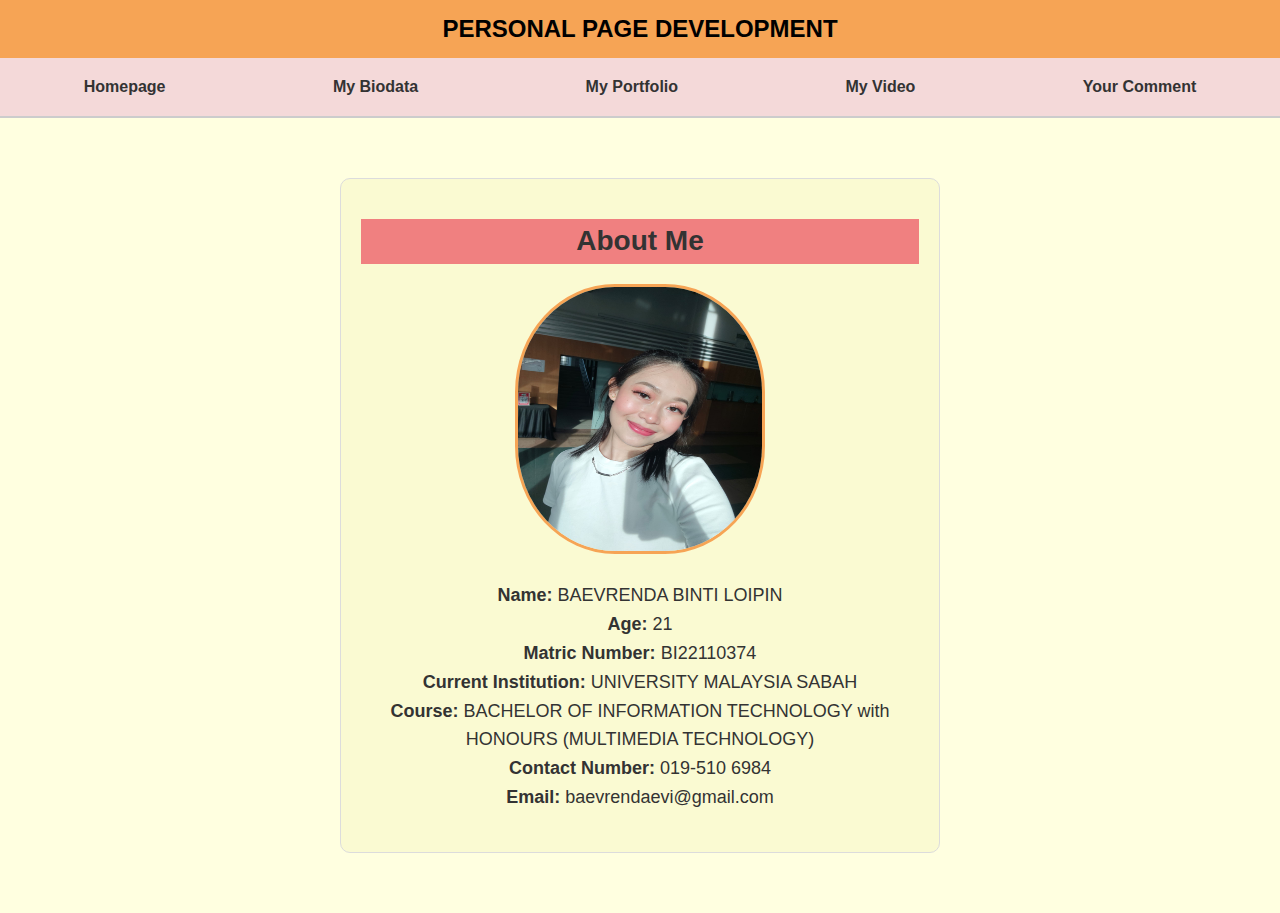
<file: biodata.html>
<!DOCTYPE html>
<html lang="en">
<head>
    <meta charset="UTF-8">
    <meta name="viewport" content="width=device-width, initial-scale=1.0">
    <title>Personal Page Development</title>
    <style>
        /* General Reset */
        * {
            margin: 0;
            padding: 0;
            box-sizing: border-box;
        }

        body {
            font-family: "Times New Roman", sans-serif;
            line-height: 1.6;
        }

        /* Header Section */
        header {
            background-color: #f6a455;
            padding: 10px 20px;
            text-align: center;
        }

        header h1 {
            color: #000;
            font-size: 24px;
            font-weight: bold;
        }

        /* Main Section */
        main {
            text-align: center;
            padding: 40px 20px;
        }

        main h2 {
            font-size: 32px;
            margin-bottom: 20px;
        }

        main p {
            font-size: 18px;
            color: #555;
        }
		
		/* About Me Section */
        .about-section {
            background-color: #fffbea;
            padding: 40px 20px;
            text-align: center;
            margin: 20px auto;
            border: 1px solid #dcdcdc;
            border-radius: 10px;
            max-width: 600px;
        }

        .about-section h2 {
            font-size: 28px;
            margin-bottom: 20px;
        }

        .about-section h2 {
            font-size: 28px;
            margin-bottom: 20px;
        }

        .about-section img {
            width: 250px;
            height: 270px;
            border-radius: 40%;
            border: 3px solid #f6a455;
            margin-bottom: 20px;
        }

        .about-section p {
            font-size: 18px;
            color: #333;
        }

        .about-section .name {
            font-weight: bold;
            font-size: 20px;
            margin-top: 10px;
        }
    </style>
</head>
	
<body>
    <header>
        <h1>PERSONAL PAGE DEVELOPMENT</h1>
    </header>

    <div class="navbar">
	<link rel="stylesheet" href="css/styles.css">
        <a href="index.html">Homepage</a>
        <a href="biodata.html">My Biodata</a>
        <a href="portfolio.html">My Portfolio</a>
        <a href="video.html">My Video</a>
        <a href="comment.html">Your Comment</a>
    </div>

    <main style="background-color: lightyellow" >
        <section class="about-section" style="background-color: lightgoldenrodyellow">
            <h2 style="background-color: lightcoral">About Me</h2>
            <img src="image and video/pic2.jpg" alt="Profile Picture">
            <p><strong>Name: </strong>BAEVRENDA BINTI LOIPIN</p>
            <p><strong>Age: </strong>21</p>
            <p><strong>Matric Number: </strong>BI22110374</p>
            <p><strong>Current Institution: </strong>UNIVERSITY MALAYSIA SABAH</p>
            <p><strong>Course: </strong>BACHELOR OF INFORMATION TECHNOLOGY with HONOURS (MULTIMEDIA TECHNOLOGY)</p>
            <p><strong>Contact Number: </strong>019-510 6984</p>
            <p><strong>Email: </strong>baevrendaevi@gmail.com</p>
        </section>
    </main>
</body>
</html>
</file>
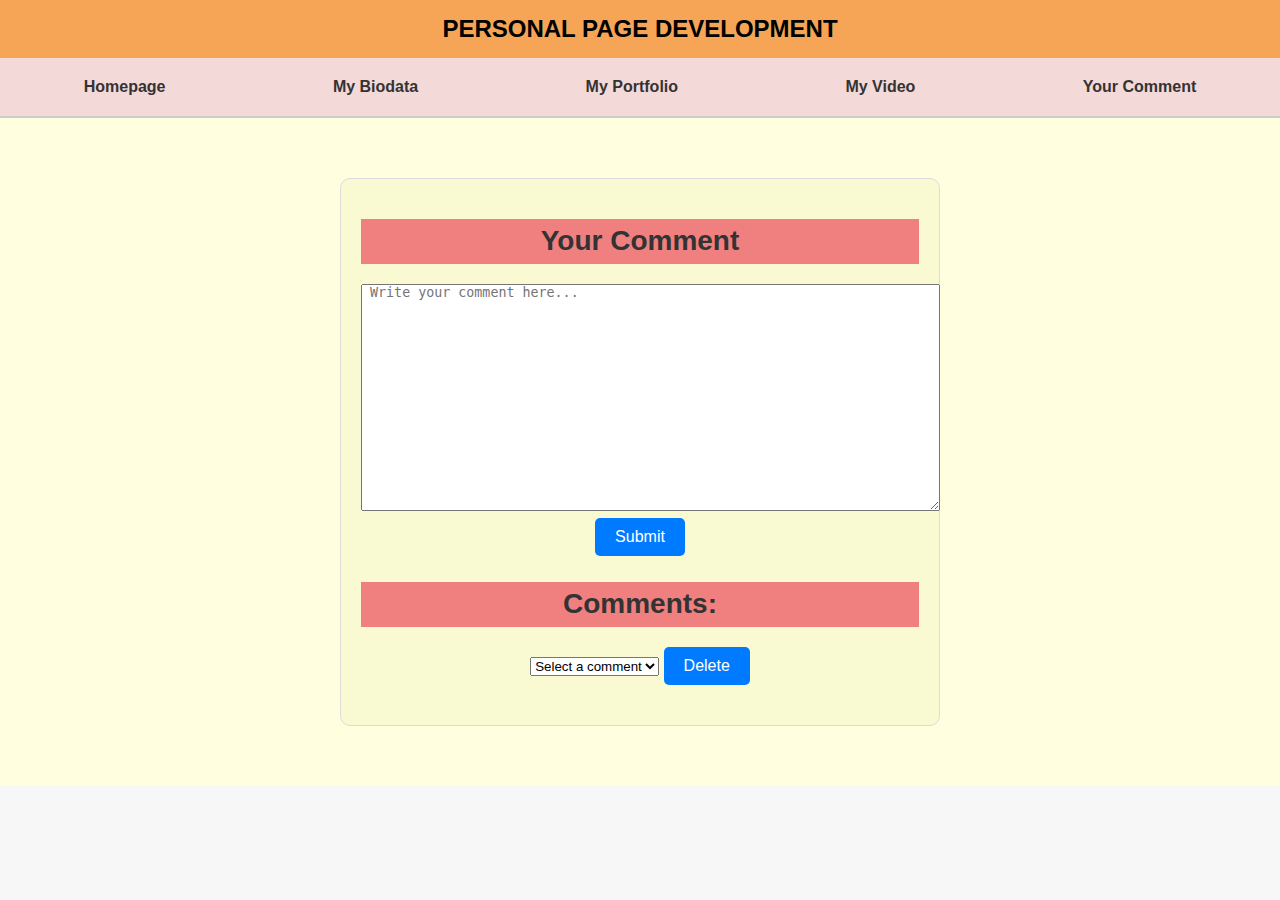
<file: comment.html>
<!DOCTYPE html>
<html lang="en">
<head>
    <meta charset="UTF-8">
    <meta name="viewport" content="width=device-width, initial-scale=1.0">
    <title>Personal Page Development</title>
    <link rel="stylesheet" href="css/styles.css">
    <link rel="stylesheet" href="css/styles4.css">
    <style>
        /* Main Section */
        main {
            text-align: center;
            padding: 40px 20px;
            background-color: lightyellow;
        }

        main h2 {
            font-size: 32px;
            margin-bottom: 20px;
        }

        main p {
            font-size: 18px;
            color: #555;
        }
        
        /* About Me Section */
        .about-section {
            background-color: lightgoldenrodyellow;
            padding: 40px 20px;
            text-align: center;
            margin: 20px auto;
            border: 1px solid #dcdcdc;
            border-radius: 10px;
            max-width: 600px;
        }

        .about-section h2 {
            font-size: 28px;
            margin-bottom: 20px;
            background-color: lightcoral;
        }

        /* Button Styles */
        button {
            padding: 10px 20px;
            font-size: 16px;
            background-color: #007BFF;
            color: white;
            border: none;
            border-radius: 5px;
            cursor: pointer;
        }
        
        button:hover {
            background-color: #0056b3;
        }
    </style>
</head>
<body>
    <header>
        <h1>PERSONAL PAGE DEVELOPMENT</h1>
    </header>
    
    <nav class="navbar">
        <a href="index.html">Homepage</a>
        <a href="biodata.html">My Biodata</a>
        <a href="portfolio.html">My Portfolio</a>
        <a href="video.html">My Video</a>
        <a href="comment.html">Your Comment</a>
    </nav>

    <main>
        <section class="about-section">
            <h2>Your Comment</h2>
            <textarea id="commentInput" cols="70" rows="15" placeholder=" Write your comment here..."></textarea>
            <button onclick="addComment()">Submit</button>
			
            <br><br><h2>Comments:</h2>
            <select id="deleteDropdown">
                <option value="" disabled selected>Select a comment</option>
            </select>
            <button onclick="deleteSelectedComment()">Delete</button>

            <div id="commentsContainer"></div>
        </section>
    </main>

    <script>
        // Load comments from localStorage when the page loads
        window.onload = function () {
            const savedComments = JSON.parse(localStorage.getItem("comments")) || [];
            savedComments.forEach((commentText, index) => {
                addCommentToDOM(commentText, index);
                addOptionToDropdown(commentText, index);
            });
        };

        function addComment() {
            const commentInput = document.getElementById("commentInput");

            if (commentInput.value.trim() !== "") {
                const commentText = commentInput.value;

                // Save comment to localStorage
                const savedComments = JSON.parse(localStorage.getItem("comments")) || [];
                savedComments.push(commentText);
                localStorage.setItem("comments", JSON.stringify(savedComments));

                // Add comment to the DOM
                addCommentToDOM(commentText, savedComments.length - 1);
                addOptionToDropdown(commentText, savedComments.length - 1);

                // Clear the input field
                commentInput.value = "";
            } else {
                alert("Please write a comment.");
            }
        }

        function addCommentToDOM(commentText, index) {
            const commentsContainer = document.getElementById("commentsContainer");

            // Create a comment div
            const commentDiv = document.createElement("div");
            commentDiv.setAttribute("data-index", index);

            // Create a paragraph for the comment
            const comment = document.createElement("p");
            comment.textContent = commentText;

            // Append elements to the comment div
            commentDiv.appendChild(comment);

            // Append comment div to the container
            commentsContainer.appendChild(commentDiv);
        }

        function addOptionToDropdown(commentText, index) {
            const dropdown = document.getElementById("deleteDropdown");

            // Create a new option
            const option = document.createElement("option");
            option.value = index;
            option.textContent = commentText;

            // Add the option to the dropdown
            dropdown.appendChild(option);
        }

        function deleteSelectedComment() {
            const dropdown = document.getElementById("deleteDropdown");
            const selectedIndex = dropdown.value;

            if (selectedIndex === "") {
                alert("Please select a comment to delete.");
                return;
            }

            // Get comments from localStorage
            let savedComments = JSON.parse(localStorage.getItem("comments")) || [];

            // Remove the selected comment
            savedComments.splice(selectedIndex, 1);
            localStorage.setItem("comments", JSON.stringify(savedComments));

            // Refresh the display
            document.getElementById("commentsContainer").innerHTML = "";
            dropdown.innerHTML = '<option value="" disabled selected>Select a comment</option>';

            savedComments.forEach((commentText, newIndex) => {
                addCommentToDOM(commentText, newIndex);
                addOptionToDropdown(commentText, newIndex);
            });
        }
    </script>
</body>
</html>
</file>
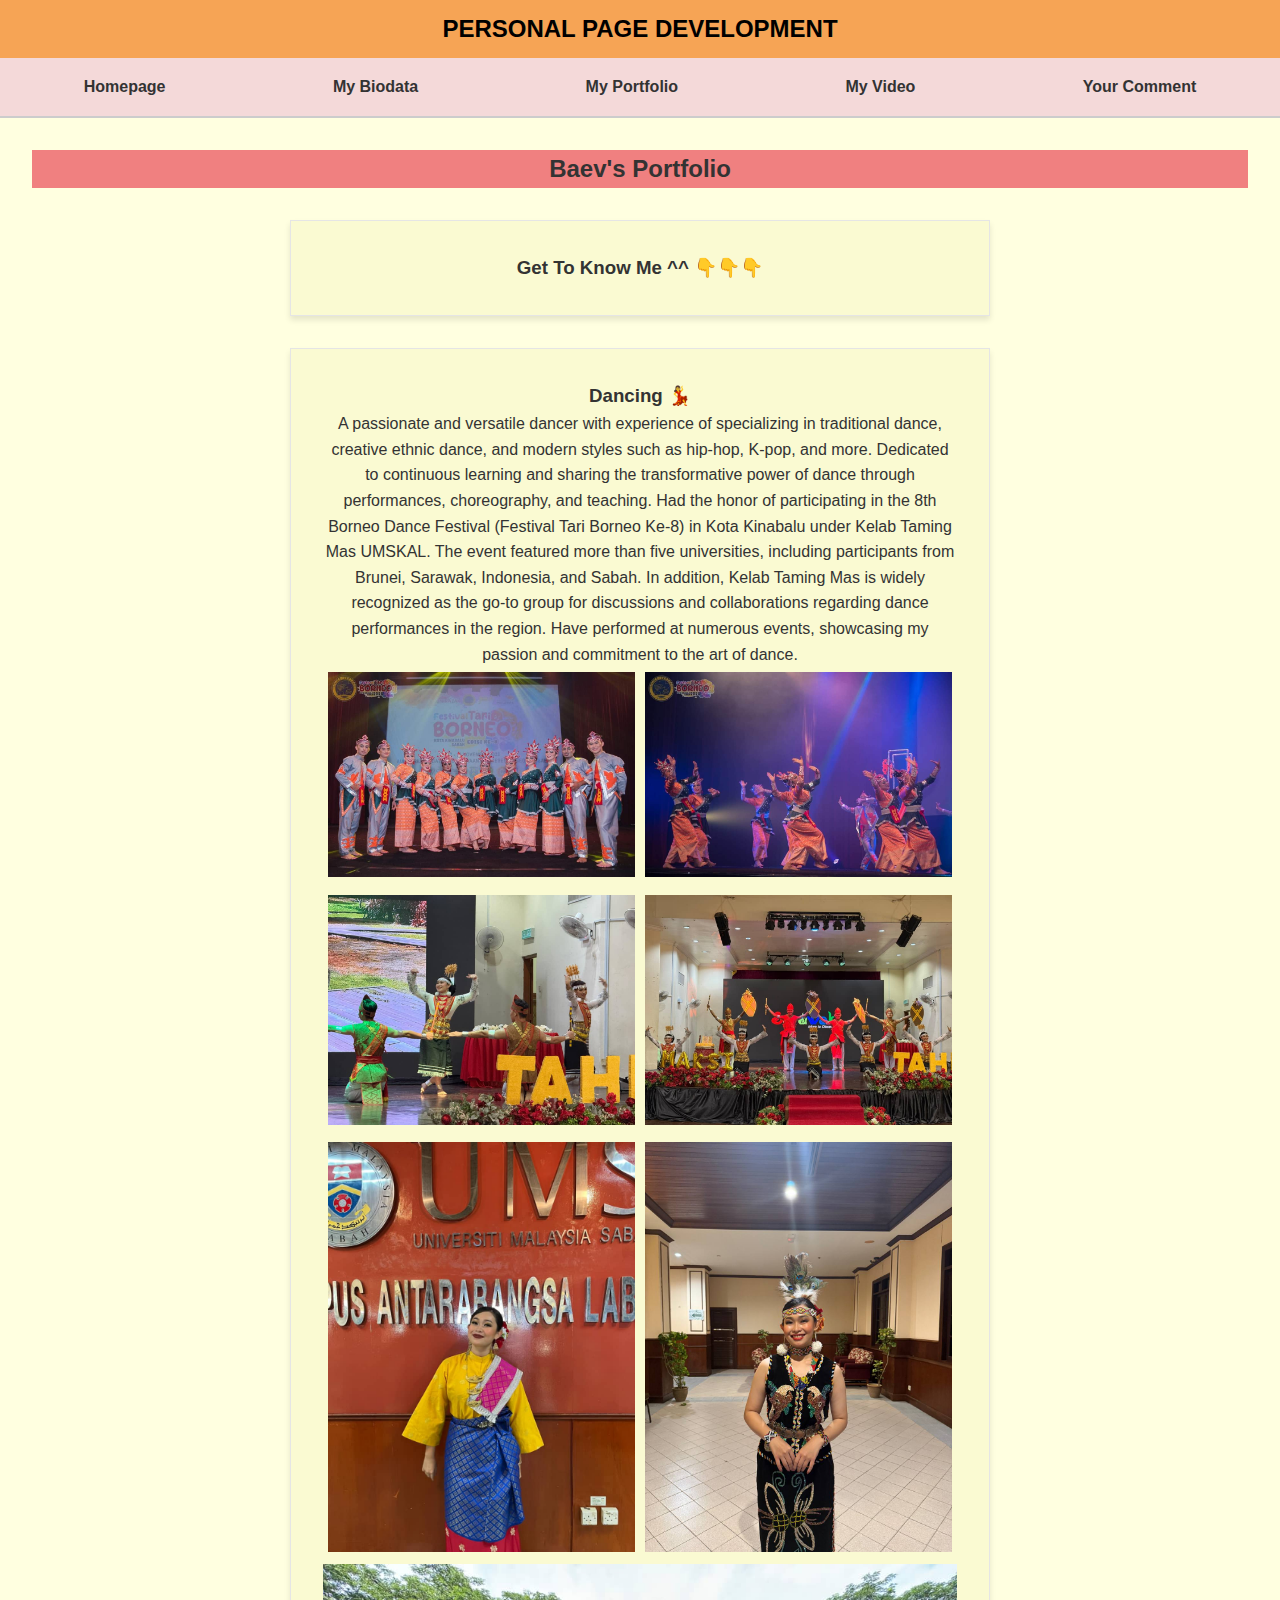
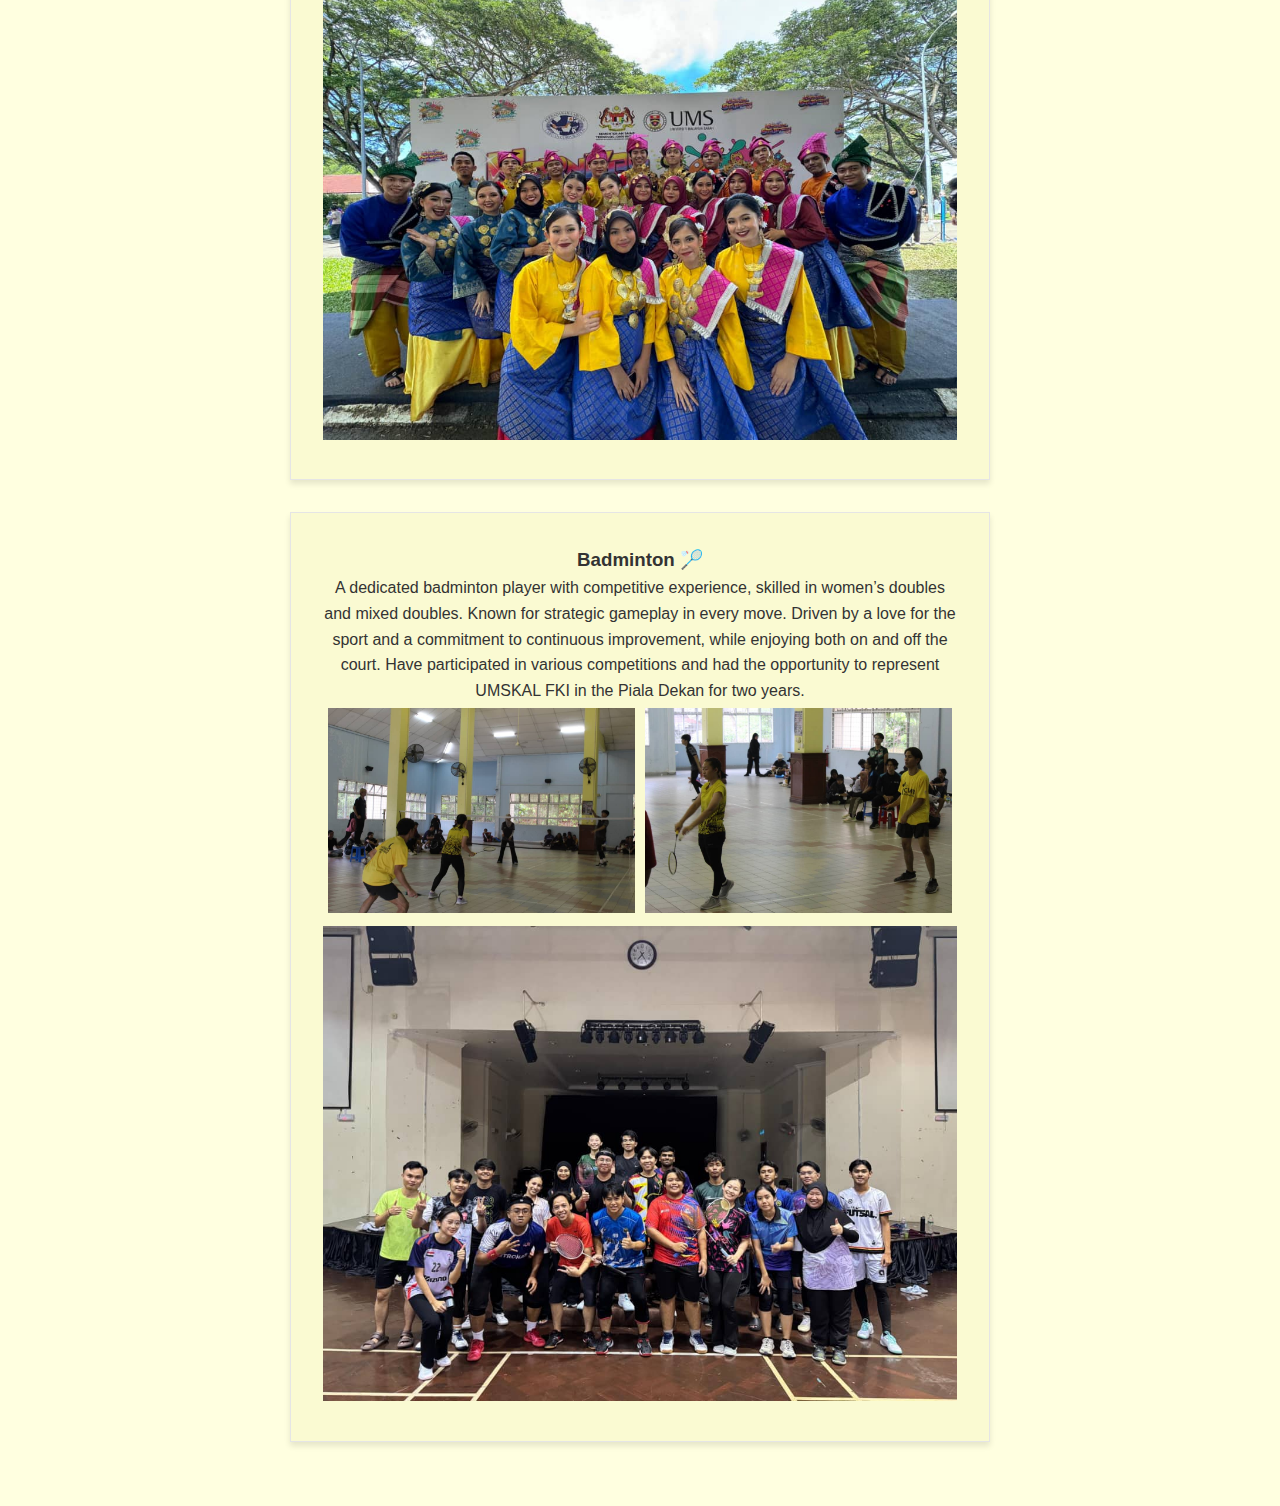
<file: portfolio.html>
<!DOCTYPE html>
<html lang="en">
<head>
    <meta charset="UTF-8">
    <meta name="viewport" content="width=device-width, initial-scale=1.0">
    <title>Personal Page Development</title>
	<link rel="stylesheet" href="css/styles.css">
	<link rel="stylesheet" href="css/styles3.css">
	<link rel="stylesheet" href="css/styles4.css">
</head>
<body>
	<header>
        <h1>PERSONAL PAGE DEVELOPMENT</h1>
    </header>
	
    <div class="navbar">
	<link rel="stylesheet" href="css/styles.css">
        <a href="index.html">Homepage</a>
        <a href="biodata.html">My Biodata</a>
        <a href="portfolio.html">My Portfolio</a>
        <a href="video.html">My Video</a>
        <a href="comment.html">Your Comment</a>
    </div>

    <div id="portfolio" class="section" style="background-color: lightyellow">
        <h2 style="background-color: lightcoral">Baev's Portfolio</h2>
      <div class="portfolio-navigation" style="background-color: lightgoldenrodyellow">
	    <link rel="stylesheet" href="css/styles2.css">
          <div class="portfolio-content">
             <h3>Get To Know Me ^^ &#x1F447;&#x1F447;&#x1F447;</h3>
		  </div>
	  </div>
	  <div class="portfolio-navigation" style="background-color: lightgoldenrodyellow">
	    <link rel="stylesheet" href="css/styles2.css">
          <div class="portfolio-content">
             <h3>Dancing &#x1F483;</h3>
             <p>
                A passionate and versatile dancer with experience of specializing in traditional dance, creative ethnic dance, and modern styles such as hip-hop, K-pop, and more. Dedicated to continuous learning and sharing the transformative power of dance through performances, choreography, and teaching.  

                Had the honor of participating in the 8th Borneo Dance Festival (Festival Tari Borneo Ke-8) in Kota Kinabalu under Kelab Taming Mas UMSKAL. The event featured more than five universities, including participants from Brunei, Sarawak, Indonesia, and Sabah.  

                In addition, Kelab Taming Mas is widely recognized as the go-to group for discussions and collaborations regarding dance performances in the region. Have performed at numerous events, showcasing my passion and commitment to the art of dance.
             </p>
			  <div class="row">
                <div class="column">
                  <img src="image and video/pic11.jpg" alt="FTB 1" style="width:100%">
                </div>
                <div class="column">
                  <img src="image and video/pic12.jpg" alt="FTB 2" style="width:100%">
                </div>
                <div class="column">
                  <img src="image and video/pic8.jpg" alt="HTK 1" style="width:100%">
                </div>
				<div class="column">
                  <img src="image and video/pic9.jpg" alt="HTK 2" style="width:100%">
                </div>
				<div class="column">
                  <img src="image and video/pic7.jpg" alt="TG 2" style="width:100%">
                </div>
				<div class="column">
                  <img src="image and video/pic10.jpg" alt="PB 1" style="width:100%">
                </div>
				<div class="center">
                  <img src="image and video/pic6.jpg" alt="TG 1" style="width:100%">
                </div>
              </div>
		  </div>
	  </div>
	  <div class="portfolio-navigation" style="background-color: lightgoldenrodyellow">
	    <link rel="stylesheet" href="css/styles2.css">
          <div class="portfolio-content">
             <h3>Badminton &#x1F3F8;</h3>
             <p>
                A dedicated badminton player with competitive experience, skilled in women’s doubles and mixed doubles. Known for strategic gameplay in every move. Driven by a love for the sport and a commitment to continuous improvement, while enjoying both on and off the court. Have participated in various competitions and had the opportunity to represent UMSKAL FKI in the Piala Dekan for two years.
             </p>
			  <div class="row">
                <div class="column">
                  <img src="image and video/pic3.jpg" alt="PD 1" style="width:100%">
                </div>
                <div class="column">
                  <img src="image and video/pic4.jpg" alt="PD 2" style="width:100%">
                </div>
                <div class="center">
                  <img src="image and video/pic5.jpg" alt="FM 1" style="width:100%">
                </div>
              </div>
		  </div>
	  </div>
	</div>
</body>
</html>
</file>
<file: css/styles4.css>
body, html {
  height: 100%;
}

* {
  box-sizing: border-box;
}

.bg-image {
  /* The image used */
  background-image: url("image and video/pic1.jpg");

  /* Add the blur effect */
  filter: blur(3px);
  -webkit-filter: blur(5px);

  /* Full height */
  height: 100%;

  /* Center and scale the image nicely */
  background-position: center;
  background-repeat: no-repeat;
  background-size: cover;
}

/* Position text in the middle of the page/image */
.bg-text {
  background-color: rgb(0,0,0); /* Fallback color */
  background-color: rgba(0,0,0, 0.4); /* Black w/opacity/see-through */
  color: white;
  font-weight: bold;
  border: 3px solid #f1f1f1;
  position: absolute;
  top: 80%;
  left: 50%;
  transform: translate(-50%, -50%);
  z-index: 2;
  width: 80%;
  padding: 20px;
  text-align: center;
}
</file>
<file: css/styles3.css>
/* Two image containers */
.column {
  float: left;
  width: 50%;
  padding: 5px;
}

/* Clear floats after image containers */
.row::after {
  content: "";
  clear: both;
  display: table;
}
</file>
<file: css/styles2.css>
.portfolio-navigation {
    display: flex;
    align-items: center;
    justify-content: center;
    position: relative;
    background-color: #fff;
    box-shadow: 0 4px 6px rgba(0, 0, 0, 0.1);
    border: 1px solid #e5e5e5;
    margin: 2rem auto;
    padding: 2rem;
    max-width: 700px;
}

.portfolio-content {
    flex: 1;
    text-align: center;
}

button {
    background-color: #d9534f;
    border: none;
    color: white;
    padding: 1rem;
    cursor: pointer;
    position: absolute;
    top: 50%;
    transform: translateY(-50%);
    display: flex;
    align-items: center;
    justify-content: center;
}

button.prev {
    left: -50px;
}

button.next {
    right: -50px;
}

button i {
    font-size: 1.5rem;
}

button:hover {
    background-color: #c9302c;
}
</file>
<file: css/styles.css>
/* General Reset */
* {
    margin: 0;
    padding: 0;
    box-sizing: border-box;
}

body {
    font-family: Arial, sans-serif;
    line-height: 1.6;
    background-color: #f7f7f7;
    color: #333;
}

/* Header Section */
header {
    background-color: #f6a455;
    padding: 10px 20px;
    text-align: center;
}

    header h1 {
    color: #000;
    font-size: 24px;
    font-weight: bold;
}

/* Navbar Styles */
.navbar {
    display: flex;
    justify-content: space-around;
    background-color: #f4d9d9;
    padding: 1rem 0;
    border-bottom: 2px solid #ccc;
}

.navbar a {
    text-decoration: none;
    color: #333;
    font-weight: bold;
}

.navbar a:hover {
    color: #d9534f;
}

/* Section Styles */
.section {
    padding: 2rem;
    text-align: center;
}

#portfolio .portfolio-box {
    background-color: #fff;
    margin: 1rem auto;
    padding: 2rem;
    max-width: 600px;
    box-shadow: 0 4px 6px rgba(0, 0, 0, 0.1);
    border: 1px solid #e5e5e5;
}

.portfolio-title {
    color: #d9534f;
    margin-bottom: 1rem;
}

.portfolio-description {
    font-size: 1rem;
    color: #555;
}

/* Responsive Design */
@media (max-width: 768px) {
    .navbar {
        flex-direction: column;
    }
}
</file>
